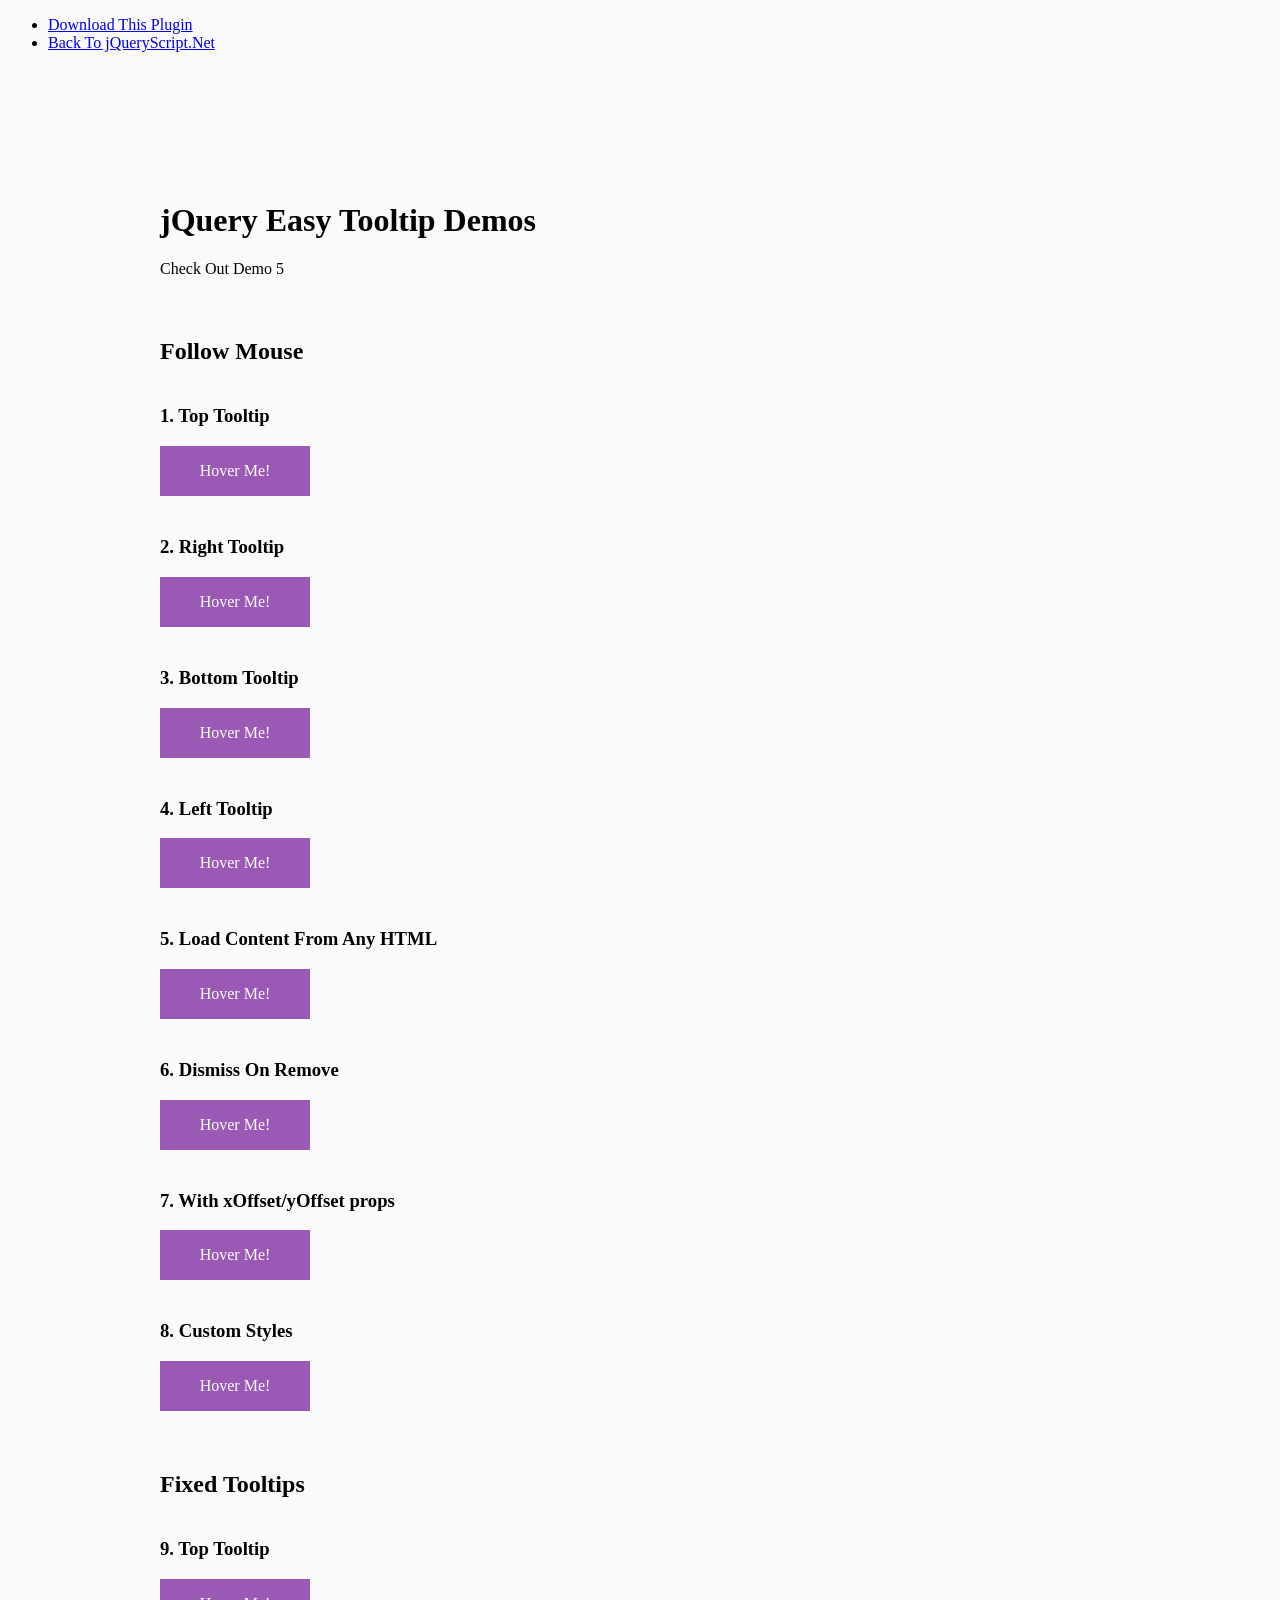
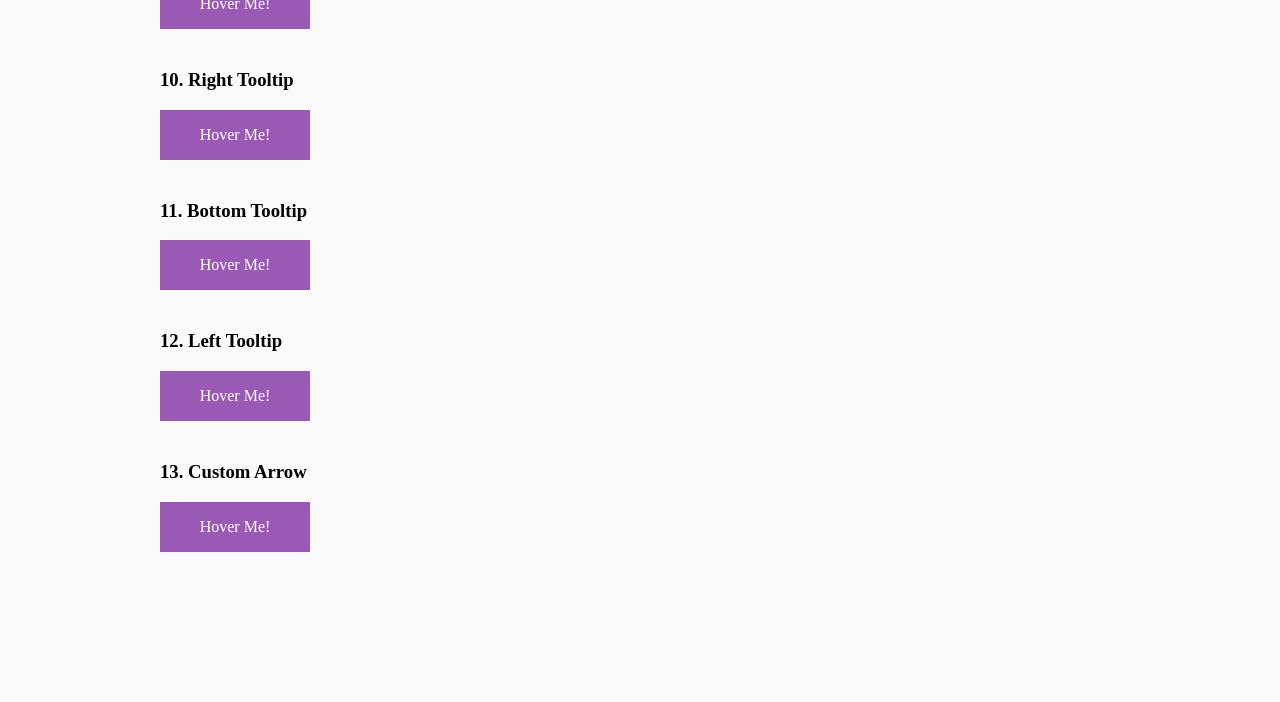
<file: src/main/resources/static/plugins/enhanced-hover-activated-tooltips/index.html>
<!DOCTYPE html>
<html>
<head>
<meta charset="utf-8">
<meta http-equiv="X-UA-Compatible" content="IE=edge,chrome=1">
<meta name="viewport" content="width=device-width, initial-scale=1, shrink-to-fit=no">
	<title>jQuery Easy Tooltip Demos</title>
	<link href="https://www.jqueryscript.net/css/jquerysctipttop.css" rel="stylesheet" type="text/css">
	<script src="https://code.jquery.com/jquery-3.5.1.min.js"></script>
	<script type="text/javascript" src="easyTooltip.min.js"></script>
	<style>
		body { font-family: 'Open Sans'; background-color: #fafafa; }
		#main {
			max-width: 960px;
			margin: 150px auto;
		}

		h2 {
			margin-top: 60px;
		}

		h3 {
			margin-top: 40px;
		}

		.item {
			width: 150px;
			height: 50px;
			line-height: 50px;
			background: #9B59B6;
			text-align: center;
			color: #fff;
		}
	</style>
</head>

<body><div id="jquery-script-menu">
<div class="jquery-script-center">
<ul>
<li><a href="https://www.jqueryscript.net/time-clock/hijri-date-picker-bootstrap.html">Download This Plugin</a></li>
<li><a href="https://www.jqueryscript.net/">Back To jQueryScript.Net</a></li>
</ul><div id="carbon-block"></div>
<div class="jquery-script-ads"><script type="text/javascript"><!--
google_ad_client = "ca-pub-2783044520727903";
/* jQuery_demo */
google_ad_slot = "2780937993";
google_ad_width = 728;
google_ad_height = 90;
//-->
</script>
<script type="text/javascript"
src="https://pagead2.googlesyndication.com/pagead/show_ads.js">
</script></div>
<div class="jquery-script-clear"></div>
</div>
</div>
	<div id="main">
		<h1>jQuery Easy Tooltip Demos</h1>
		<div id="existedContentId">Check Out Demo 5</div>
		<h2>Follow Mouse</h2>
		<h3>1. Top Tooltip</h3>
		<div id="test1" class="item">Hover Me!</div>
		<h3>2. Right Tooltip</h3>
		<div id="test2" class="item">Hover Me!</div>
		<h3>3. Bottom Tooltip</h3>
		<div id="test3" class="item">Hover Me!</div>
		<h3>4. Left Tooltip</h3>
		<div id="test4" class="item">Hover Me!</div>
		<h3>5. Load Content From Any HTML</h3>
		<div id="test5" class="item">Hover Me!</div>
		<h3>6. Dismiss On Remove</h3>
		<div id="test6" class="item">Hover Me!</div>
		<h3>7. With xOffset/yOffset props</h3>
		<div id="test7" class="item">Hover Me!</div>
		<h3>8. Custom Styles</h3>
		<div id="test8" class="item">Hover Me!</div>
		<h2>Fixed Tooltips</h2>
		<h3>9. Top Tooltip</h3>
		<div id="test9" class="item">Hover Me!</div>
		<h3>10. Right Tooltip</h3>
		<div id="test10" class="item">Hover Me!</div>
		<h3>11. Bottom Tooltip</h3>
		<div id="test11" class="item">Hover Me!</div>
		<h3>12. Left Tooltip</h3>
		<div id="test12" class="item">Hover Me!</div>
		<h3>13. Custom Arrow</h3>
		<div id="test13" class="item">Hover Me!</div>
	</div>
	<script type="text/javascript">
		$("#test1").easyTooltip({
			content: "<span style='color:#fe8e14;'>I am </span><span style='color:red;'>a sample.</span>"
		});

		$("#test2").easyTooltip({
			tooltipDir: "right",
			content: "I am a sample.",
			tooltipPosition: '',
			tooltipBgColor: "rgba(0,0,0,0.9)",
  tooltipFtColor: "#fff",
		});

		$("#test3").easyTooltip({
			tooltipDir: "bottom",
			content: "I am a sample.",
			tooltipPosition: 'absolute'
		});

		$("#test4").easyTooltip({
			tooltipDir: "left",
			content: "I am a sample."
		});

		$("#test5").easyTooltip({
			content: "Test Content.",
			existedContentId: "existedContentId"
		});

		$("#test6").easyTooltip({
			content: "I am a sample.",
			clickRemove: true
		});

		$("#test7").easyTooltip({
			xOffset: 100,
			yOffset: 100,
			tooltipDir: "right",
			content: "I am a sample."
		});

		$("#test8").easyTooltip({
			content: "I am a sample.",
			defaultRadius: "10px",
			tooltipZindex: 10000,
			tooltipPadding: "20px 30px",
			tooltipBgColor: "rgba(0,0,0,0.7)",
			tooltipFtSize: "18px",
			tooltipLineHeight: "27px",
			tooltipFtColor: "#fe8e14",
			tooltipOpacity: 1,
			tooltipArwBorderWidth: 10
		});

		$("#test9").easyTooltip({
			tooltipPosition: 'relative',
			content: "I am a sample."
		});

		$("#test10").easyTooltip({
			tooltipPosition: 'relative',
			tooltipDir: "right",
			content: "I am a sample."
		});

		$("#test11").easyTooltip({
			tooltipPosition: 'relative',
			tooltipDir: "bottom",
			content: "I am a sample."
		});

		$("#test12").easyTooltip({
			tooltipPosition: 'relative',
			tooltipDir: "left",
			content: "I am a sample."
		});

		$("#test13").easyTooltip({
			tooltipPosition: 'relative',
			content: "I am a sample.",
			tooltipArwBorderWidth: 12,
			tooltipBgColor: "rgba(0,0,0,1)",
  tooltipFtColor: "#fff",
		});
	</script>
</body>
<script type="text/javascript">

  var _gaq = _gaq || [];
  _gaq.push(['_setAccount', 'UA-36251023-1']);
  _gaq.push(['_setDomainName', 'jqueryscript.net']);
  _gaq.push(['_trackPageview']);

  (function() {
    var ga = document.createElement('script'); ga.type = 'text/javascript'; ga.async = true;
    ga.src = ('https:' == document.location.protocol ? 'https://ssl' : 'http://www') + '.google-analytics.com/ga.js';
    var s = document.getElementsByTagName('script')[0]; s.parentNode.insertBefore(ga, s);
  })();

</script>
<script>
try {
  fetch(new Request("https://pagead2.googlesyndication.com/pagead/js/adsbygoogle.js", { method: 'HEAD', mode: 'no-cors' })).then(function(response) {
    return true;
  }).catch(function(e) {
    var carbonScript = document.createElement("script");
    carbonScript.src = "//cdn.carbonads.com/carbon.js?serve=CK7DKKQU&placement=wwwjqueryscriptnet";
    carbonScript.id = "_carbonads_js";
    document.getElementById("carbon-block").appendChild(carbonScript);
  });
} catch (error) {
  console.log(error);
}
</script>
</html>
</file>
